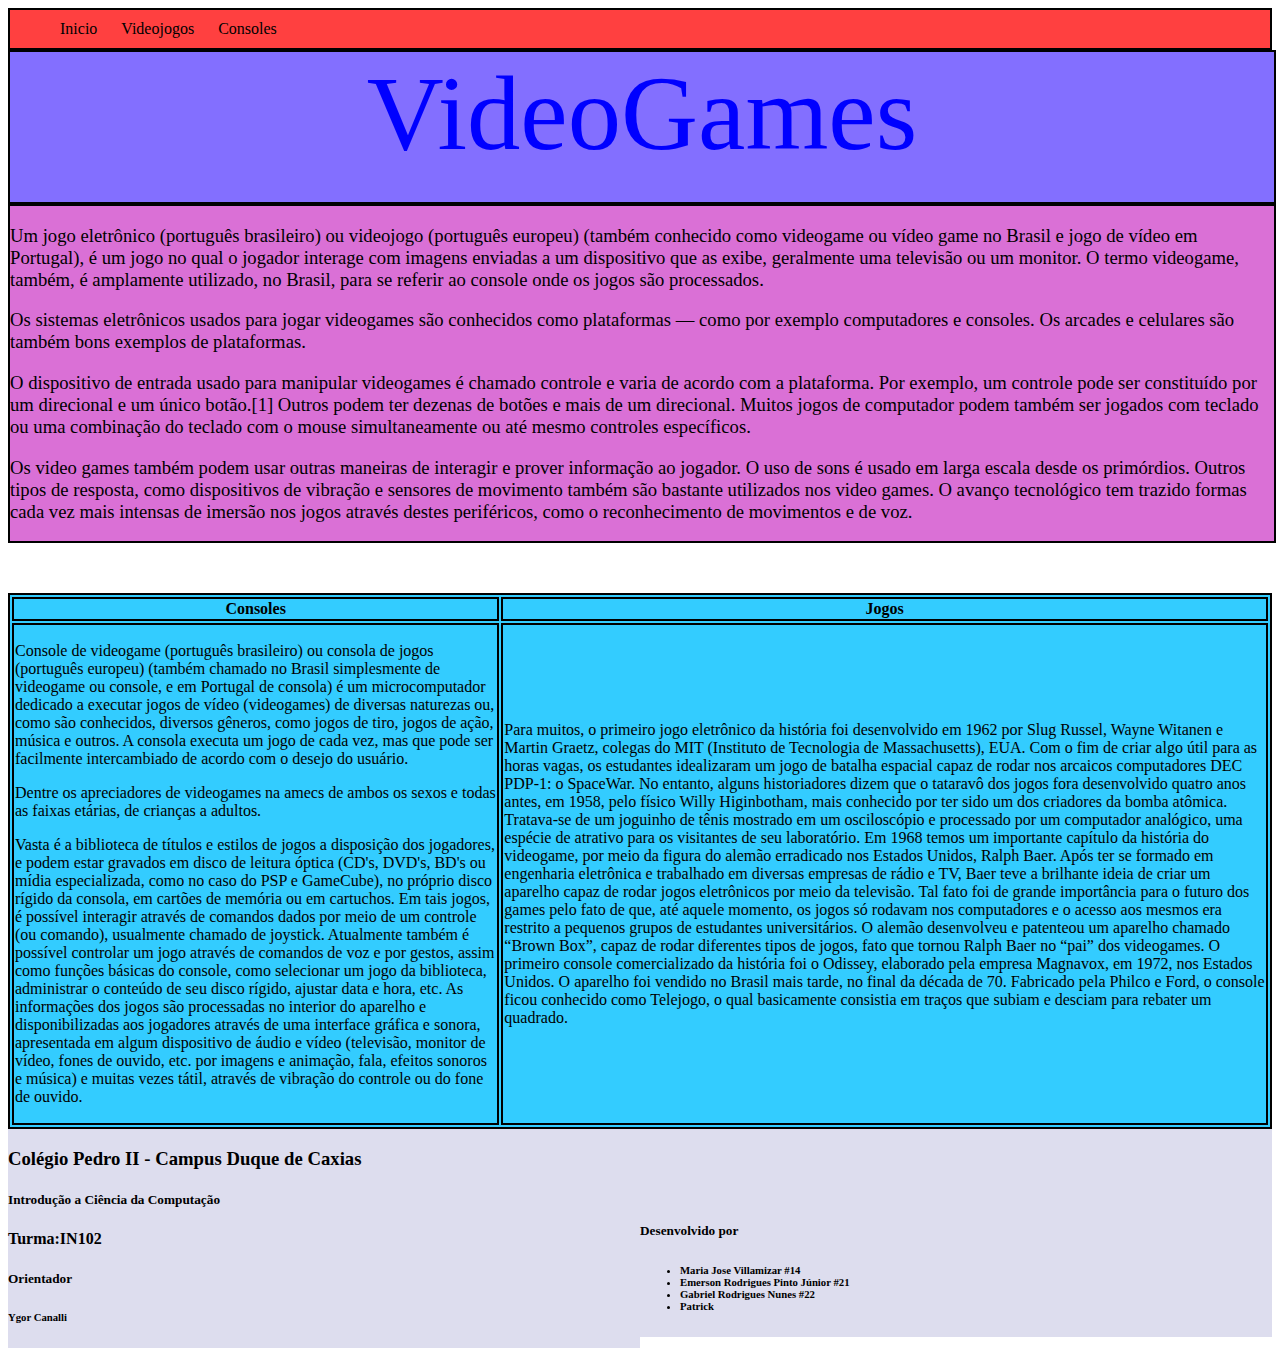
<file: index.html>
<!DOCTYPE HTML>

<link rel="stylesheet" type="text/css" href="style.css">

<html>

<head>
  <title> WattVideoGames </title>
  <meta charset="utf-8">
</head>

<body>

  <div id="menu">
    <ul>
      <li class="item_menu"> <a href="index.html"> Inicio</a> </li>
      <li class="item_menu"> <a href="videojogos.html">Videojogos</a> </li>
      <li class="item_menu"> <a href="Console.html">Consoles</a> </li>
    <ul>
  </div>

  <div id="Titulo"> VideoGames </div>

  <div id="C1">
      <p> Um jogo eletrônico (português brasileiro) ou videojogo (português europeu)
        (também conhecido como videogame ou vídeo game no Brasil e jogo de vídeo em Portugal),
        é um jogo no qual o jogador interage com imagens enviadas a um dispositivo que as exibe,
        geralmente uma televisão ou um monitor. O termo videogame, também, é amplamente utilizado, no Brasil,
        para se referir ao console onde os jogos são processados. </p>
        <p> Os sistemas eletrônicos usados para jogar videogames são conhecidos como plataformas —
        como por exemplo computadores e consoles. Os arcades e celulares são também bons exemplos de plataformas. </p>
        <p> O dispositivo de entrada usado para manipular videogames é chamado controle e varia de acordo com a plataforma.
        Por exemplo, um controle pode ser constituído por um direcional e um único botão.[1]
        Outros podem ter dezenas de botões e mais de um direcional. Muitos jogos de computador
        podem também ser jogados com teclado ou uma combinação do teclado com o mouse simultaneamente
        ou até mesmo controles específicos. </p>
        <p> Os video games também podem usar outras maneiras de interagir e prover informação ao jogador.
        O uso de sons é usado em larga escala desde os primórdios. Outros tipos de resposta,
        como dispositivos de vibração e sensores de movimento também são bastante utilizados nos video games.
        O avanço tecnológico tem trazido formas cada vez mais intensas de imersão nos jogos através destes periféricos,
        como o reconhecimento de movimentos e de voz. </p>
    </div>

  <table class="table" id="table">
    <tr class="table" > <th class="table" > Consoles </th> <th class="table"> Jogos </th></tr>
    <tr class="table">
    <td class="table">
      <p>Console de videogame (português brasileiro) ou consola de jogos (português europeu)
        (também chamado no Brasil simplesmente de videogame ou console, e em Portugal de consola)
        é um microcomputador dedicado a executar jogos de vídeo (videogames) de diversas naturezas ou,
        como são conhecidos, diversos gêneros, como jogos de tiro, jogos de ação, música e outros.
        A consola executa um jogo de cada vez, mas que pode ser facilmente intercambiado de acordo com o desejo do usuário.</p>
        <p>Dentre os apreciadores de videogames na amecs de ambos os sexos e todas as faixas etárias, de crianças a adultos.</p>
        <p>Vasta é a biblioteca de títulos e estilos de jogos a disposição dos jogadores,
        e podem estar gravados em disco de leitura óptica (CD's, DVD's, BD's ou mídia especializada,
        como no caso do PSP e GameCube), no próprio disco rígido da consola, em cartões de memória ou em cartuchos.
        Em tais jogos, é possível interagir através de comandos dados por meio de um controle (ou comando),
        usualmente chamado de joystick. Atualmente também é possível controlar um jogo através de comandos de voz e por gestos,
        assim como funções básicas do console, como selecionar um jogo da biblioteca, administrar o conteúdo de seu disco rígido,
        ajustar data e hora, etc. As informações dos jogos são processadas no interior do aparelho e disponibilizadas aos jogadores
        através de uma interface gráfica e sonora, apresentada em algum dispositivo de áudio e vídeo (televisão, monitor de vídeo,
        fones de ouvido, etc. por imagens e animação, fala, efeitos sonoros e música) e muitas vezes tátil,
        através de vibração do controle ou do fone de ouvido.</p>
    </td>
    <td class="table">
      <p>Para muitos, o primeiro jogo eletrônico da história foi desenvolvido em 1962 por Slug Russel, Wayne Witanen e Martin Graetz,
      colegas do MIT (Instituto de Tecnologia de Massachusetts), EUA. Com o fim de criar algo útil para as horas vagas,
      os estudantes idealizaram um jogo de batalha espacial capaz de rodar nos arcaicos computadores DEC PDP-1: o SpaceWar.
      No entanto, alguns historiadores dizem que o tataravô dos jogos fora desenvolvido quatro anos antes, em 1958,
      pelo físico Willy Higinbotham, mais conhecido por ter sido um dos criadores da bomba atômica.
      Tratava-se de um joguinho de tênis mostrado em um osciloscópio e processado por um computador analógico,
      uma espécie de atrativo para os visitantes de seu laboratório.
      Em 1968 temos um importante capítulo da história do videogame, por meio da figura do alemão erradicado nos Estados Unidos,
      Ralph Baer. Após ter se formado em engenharia eletrônica e trabalhado em diversas empresas de rádio e TV,
      Baer teve a brilhante ideia de criar um aparelho capaz de rodar jogos eletrônicos por meio da televisão.
      Tal fato foi de grande importância para o futuro dos games pelo fato de que, até aquele momento,
      os jogos só rodavam nos computadores e o acesso aos mesmos era restrito a pequenos grupos de estudantes universitários.
      O alemão desenvolveu e patenteou um aparelho chamado “Brown Box”, capaz de rodar diferentes tipos de jogos,
      fato que tornou Ralph Baer no “pai” dos videogames.
      O primeiro console comercializado da história foi o Odissey, elaborado pela empresa Magnavox, em 1972, nos Estados Unidos.
      O aparelho foi vendido no Brasil mais tarde, no final da década de 70. Fabricado pela Philco e Ford,
      o console ficou conhecido como Telejogo, o qual basicamente consistia em traços que subiam e desciam para rebater um quadrado.
      </p>
    </td>
    </tr>
  </table>

  <div id="rodape pr">

  <div id="rodape1">
    <h3> Colégio Pedro II - Campus Duque de Caxias</h3>
    <h5> Introdução a Ciência da Computação </h5>
    <h4>  Turma:IN102</h4>
    <h5> Orientador </h5>
    <h6>  Ygor Canalli </h6>
  </div>

  <div id="rodape2"> <br></br><br></br>
    <h5> Desenvolvido por </h5>
    <h6> <ul>
    <li>Maria Jose Villamizar #14</li>
    <li>Emerson Rodrigues Pinto Júnior #21</li>
    <li>Gabriel Rodrigues Nunes #22</li>
    <li>Patrick</li></ul>
    </h6>
  </div>
  </div>
  </html>
</file>
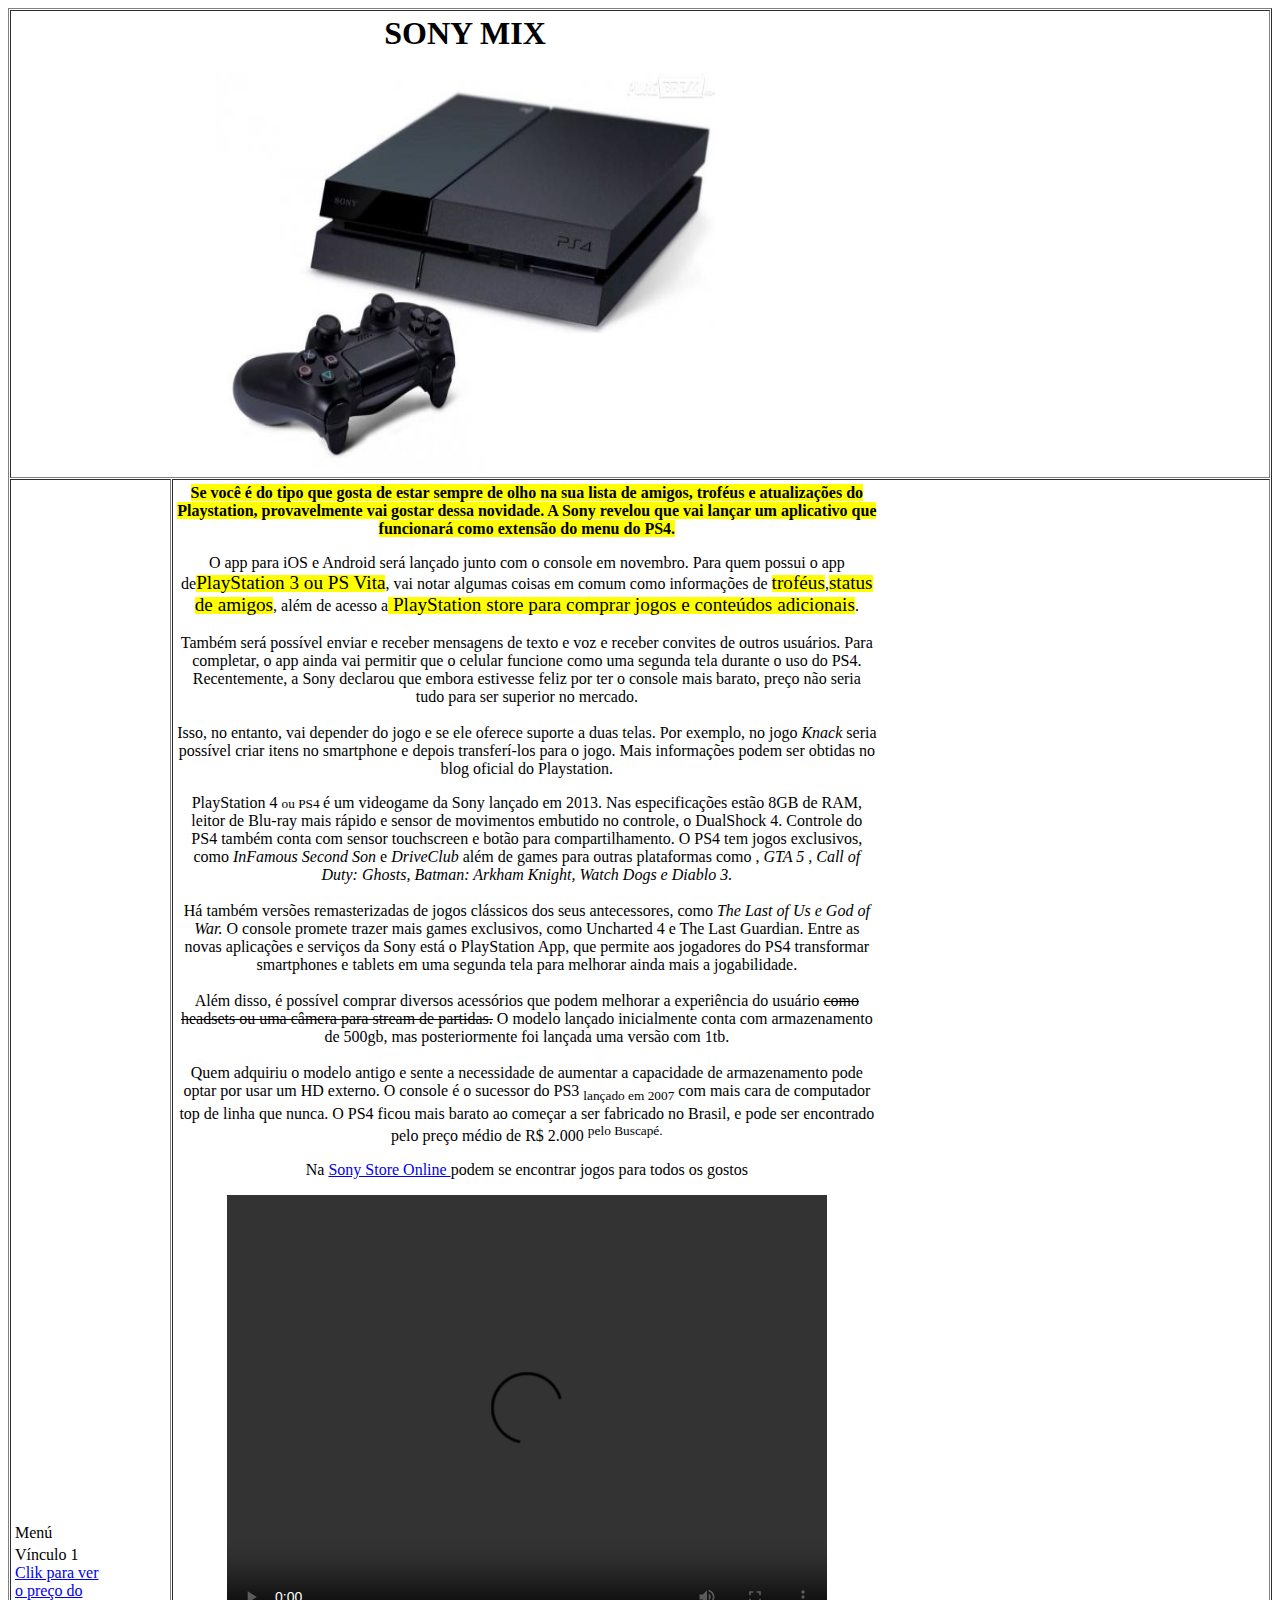
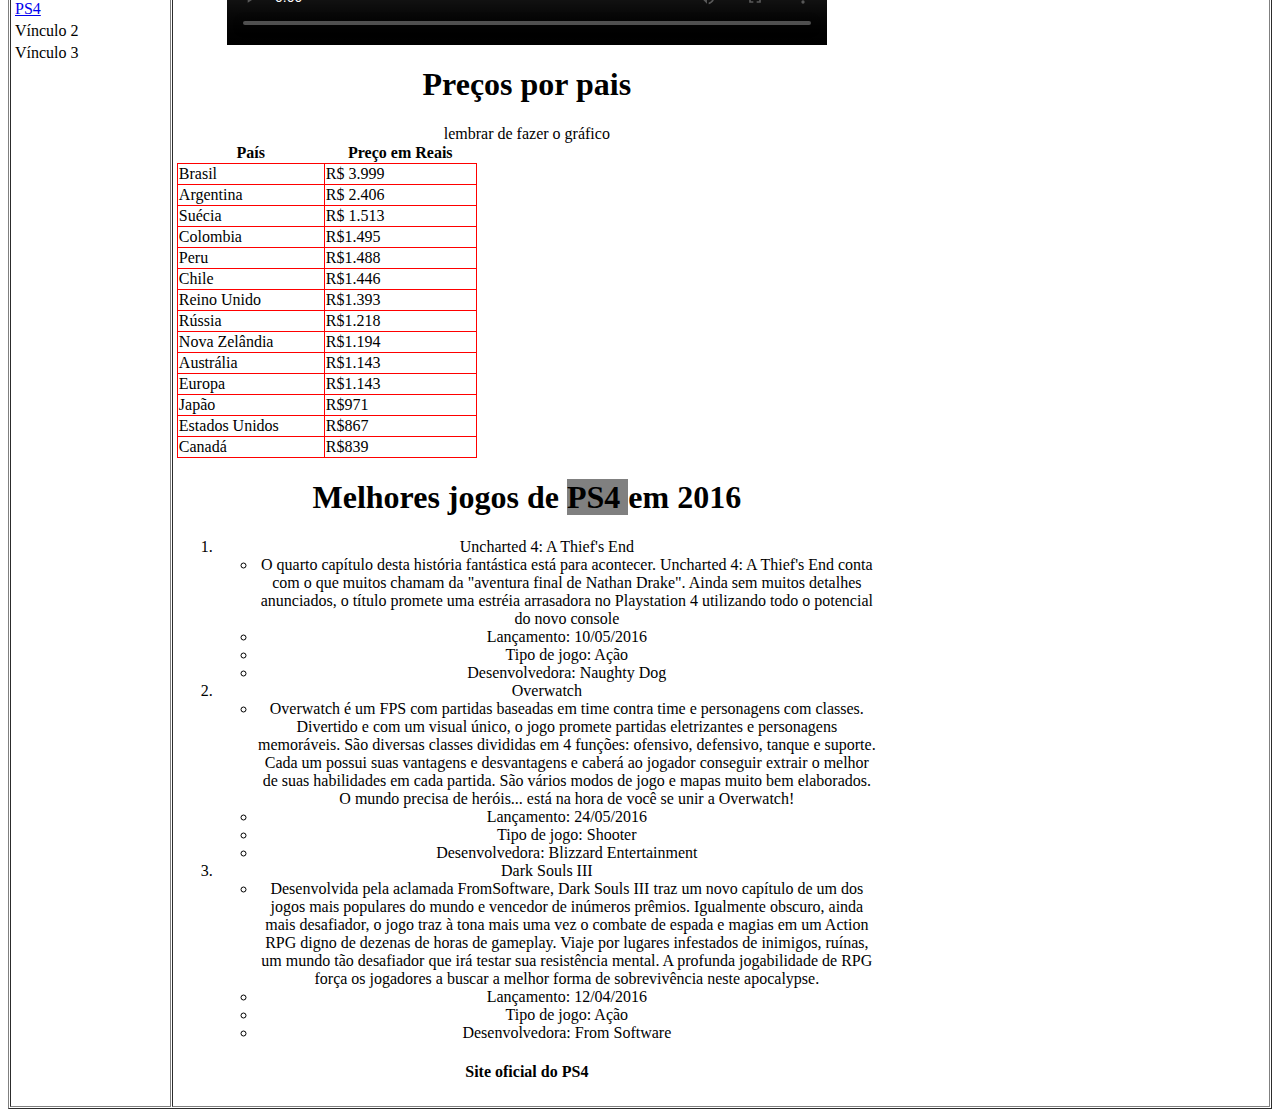
<file: trabalho html/index.html>
<DOCTYPE HTML>

  <link rel="stylesheet" type="text/css"
  href="style.css">

  <html>

   <head>
     <title> Sony Mix </title>
     <meta charset="utf-8">
   </head>


   <table width="100%" height="250px" cellspacing="1px" border="1px">
   <tr height="50px">
      <td colspan="2px">
         <table id="logo" border="0">
            <tr>
               <td> <h1>SONY MIX</h1> <img src="fff.jpg"width="500px" height="400px" id=imagem1 > </td>
            </tr>
         </table>
      </td>
   </tr>
   <tr height="200px">
      <td>
         <table title="Menu" border="0" width="100px">
            <tr><td>Menú</td></tr>
            <tr><td>Vínculo 1 <A HREF="P.PAISES.html"> Clik para ver o preço do PS4 </A></td></tr>
            <tr><td>Vínculo 2</td></tr>
            <tr><td>Vínculo 3</td></tr>
         </table>
      </td>
      <td>
         <table id="dois" border="0" width="400px">
            <tr>
               <td><div id="conteudo">
                 <p><b><mark>Se você é do tipo que gosta de estar sempre de olho na sua lista de amigos, troféus e atualizações do Playstation,
                   provavelmente vai gostar dessa novidade. A Sony revelou que vai lançar um aplicativo que funcionará como extensão do menu do PS4.</mark></b></p>

               <p>O app para iOS e Android será lançado junto com o console em novembro. Para quem possui o app de<mark><big>PlayStation 3 ou PS Vita</big></mark>,
                 vai notar algumas coisas em comum como informações de <mark><big>troféus</big></mark>,<mark><big>status de amigos</big></mark>,
                 além de acesso a<mark><big> PlayStation store para comprar jogos e conteúdos adicionais</big></mark>.
                 <br></br>
                 Também será possível enviar e receber mensagens de texto e voz e receber convites de outros usuários. Para completar,
                 o app ainda vai permitir que o celular funcione como uma segunda tela durante o uso do PS4. Recentemente,
                 a Sony declarou que embora estivesse feliz por ter o console mais barato, preço não seria tudo para ser superior no mercado.
               <br></br>
                 Isso, no entanto, vai depender do jogo e se ele oferece suporte a duas telas. Por exemplo,
                 no jogo <i>Knack</i> seria possível criar itens no smartphone e depois transferí-los para o jogo. Mais informações podem ser obtidas no blog oficial do Playstation.</p>

               <p> PlayStation 4 <small> ou PS4 </small> é um videogame da Sony lançado em 2013. Nas especificações estão 8GB de RAM,
                   leitor de Blu-ray mais rápido e sensor de movimentos embutido no controle, o DualShock 4.
                   Controle do PS4 também conta com sensor touchscreen e botão para compartilhamento. O PS4 tem jogos exclusivos,
                   como <i> InFamous Second Son </i> e <i>DriveClub</i> além de games para outras plataformas como ,<i> GTA 5 , Call of Duty: Ghosts, Batman: Arkham Knight,
                   Watch Dogs e Diablo 3.</i>
               <br></br>
                   Há também versões remasterizadas de jogos clássicos dos seus antecessores, como <i>The Last of Us e God of War.</i>
                   O console promete trazer mais games exclusivos, como Uncharted 4 e The Last Guardian. Entre as novas aplicações e serviços da Sony está o PlayStation App,
                   que permite aos jogadores do PS4 transformar smartphones e tablets em uma segunda tela para melhorar ainda mais a jogabilidade.
               <br></br>
                   Além disso, é possível comprar diversos acessórios que podem melhorar a experiência do usuário <del> como headsets ou uma câmera para stream de partidas.</del>
                   O modelo lançado inicialmente conta com armazenamento de 500gb, mas posteriormente foi lançada uma versão com 1tb.
               <br></br>
                   Quem adquiriu o modelo antigo e sente a necessidade de aumentar a capacidade de armazenamento pode optar por usar um HD externo.
                   O console é o sucessor do PS3 <sub>lançado em 2007</sub> com mais cara de computador top de linha que nunca.
                   O PS4 ficou mais barato ao começar a ser fabricado no Brasil, e pode ser encontrado pelo preço médio de R$ 2.000 <sup> pelo Buscapé.</sup> </p>

                  <p> Na <a href="http://store.sony.com.br/playstation/jogos" target="_blank"> Sony Store Online </a> podem se encontrar jogos para todos os gostos </p>


                 <div class="center">
                   <video src="https://us10.proxysite.com/process.php?d=%2BsLd0wFmKDu%2BScjuHPXELwY1JjZWmcYIxCRXYexXxv5orR5Z8tJ5AXVT2gOp9YwVHM8GHhtzCYO7Vpkiv5n%2Fm21%2F%2BxU%2FeG3dXkYy2D%2BK4IqlTSas8RADYiyp%2FxzVK5cEG0SnZEAazDDpYCkuEYtFvsk37kJieHQ%2BQ94JGY%2Bj5JcS1HNDjpSPorKGa0x4KzvouHWcyKbEgg%2FmjuPktuacvjJmp6NyNWqXZ%2B6L4LRtWdkX3hRZMtyCMvZjlH7eVsbYPbIOThot6Ribw9GOAoj1GtGDuCq%2FkjCQsKAHkBRxB6BY8sJNRque5cG%2BWAiFWXKEH7IsrsJtlQdCuJoDKzD7fA8yEjCTTIovH6ViCZE2GUt1hSmzyc1df8GETKfr92XQXUZXm%2FUhRV42WLV24E1RmGlqYOM1ed4SQxv9a%2F1hSTsB6QnOfdO2mjoz0%2Fm%2Fd6gJKFT0ecjywDw4bMAPFOAGcwjShbJMyRzNsXEhp5wbmYcW4iBk8WRL%2BUa7mPYXM83PrMHg64rNvLDRemJ7X7ye3HL4v4kA48MSdO0AZqmobPRT0emC4OM69PzYQDDYeH0slLo3rc50JJtvsjR%2FOjvLl2ZpF5RqgVZ%2BvJKZiiJZ2%2BA3JLy6LZtZMNriio0p5N8W%2Fc9Qgg28TzDHDuP1lJk0X0ldEVMHGwu4ezDqk4eQLzlh6tzSnu3B59j%2FMNvQJGQr%2BBL1MCPbP87Ty0suWsPgNfajQD%2BFS73Fe1AkP5ylFPdPZSc9iM%2Forqi9uKa4CxIUR49ZXxee9JDb2Uf4u46%2B%2F6TTPZrs%2FaI%3D&b=1"
                   controls="button" id="video1" width="600px" height="450px" >
                   </div>

               </div>

               <h1> Preços por pais </h1>

               <table width="300px" class="bordasimples">

               <tr>
                   <th>País </th>
                  lembrar de fazer o gráfico
                   <th>Preço em Reais </th>
                 </tr>

                 <tr>
                   <td>Brasil </td>
                     <td> R$ 3.999 </td>
                 </tr>

                 <tr>
                     <td>Argentina </td>
                     <td> R$ 2.406 </td>
                   </tr>

                   <tr>
                     <td> Suécia </td>
                     <td> R$ 1.513 </td>
                   </tr>

                     <tr>
                   <td>Colombia</td>
                   <td> R$1.495 </td>
                 </tr>

                     <tr>
                   <td>Peru </td>
                   <td>R$1.488 </td>
                 </tr>

                     <tr>
                   <td>Chile </td>
                   <td>R$1.446 </td>
                 </tr>

                     <tr>
                   <td>Reino Unido </td>
                   <td>R$1.393 </td>
                     </tr>

                   <tr>
                     <td>Rússia </td>
                       <td>R$1.218 </td>
                   </tr>

                   <tr>
                     <td>Nova Zelândia </td>
                     <td>R$1.194 </td>
                   </tr>

                   <tr>
                     <td>Austrália </td>
                     <td>R$1.143 </td>
                   </tr>

                     <tr>
                     <td>Europa </td>
                     <td>R$1.143 </td>
                   </tr>

                     <tr>
                   <td>Japão </td>
                     <td>R$971 </td>
                   </tr>

                   <tr>
                       <td> Estados Unidos </td>
                         <td>R$867 </td>
                       </tr>

                   <tr>
                       <td> Canadá </td>
                        <td>R$839  </td>
                 </tr>
               </table>

                 <h1> Melhores jogos de <b> PS4 </b> em 2016  </h1>
                 <ol>
                    <li>Uncharted 4: A Thief's End</li>
                        <ul>
                          <li>O quarto capítulo desta história fantástica está para acontecer. Uncharted 4:
                            A Thief's End conta com o que muitos chamam da "aventura final de Nathan Drake". Ainda sem muitos detalhes anunciados,
                            o título promete uma estréia arrasadora no Playstation 4 utilizando todo o potencial do novo console</li>
                          <li>Lançamento: 10/05/2016 </li>
                            <li> Tipo de jogo: Ação </li>
                            <li> Desenvolvedora: Naughty Dog </li>
                        </ul>

                     <li>Overwatch</li>
                          <ul>
                            <li>Overwatch é um FPS com partidas baseadas em time contra time e personagens com classes. Divertido e com um visual único,
                              o jogo promete partidas eletrizantes e personagens memoráveis. São diversas classes divididas em 4 funções: ofensivo, defensivo,
                              tanque e suporte. Cada um possui suas vantagens e desvantagens e caberá ao jogador conseguir extrair o melhor de suas habilidades em
                              cada partida. São vários modos de jogo e mapas muito bem elaborados.
                              O mundo precisa de heróis... está na hora de você se unir a Overwatch!</li>
                              <li>Lançamento: 24/05/2016 </li>
                              <li> Tipo de jogo: Shooter </li>
                              <li> Desenvolvedora: Blizzard Entertainment </li>
                          </ul>

                        <li>Dark Souls III</li>
                               <ul>
                                 <li>Desenvolvida pela aclamada FromSoftware, Dark Souls III traz um novo capítulo de um dos jogos mais populares do mundo e
                                   vencedor de inúmeros prêmios. Igualmente obscuro, ainda mais desafiador, o jogo traz à tona mais uma vez o combate de espada e
                                    magias em um Action RPG digno de dezenas de horas de gameplay. Viaje por lugares infestados de inimigos, ruínas,
                                    um mundo tão desafiador que irá testar sua resistência mental.
                                   A profunda jogabilidade de RPG força os jogadores a buscar a melhor forma de sobrevivência neste apocalypse.</li>
                                   <li>Lançamento: 12/04/2016 </li>
                                   <li> Tipo de jogo: Ação </li>
                                   <li> Desenvolvedora: From Software </li>
                               </ul>

                        </ol>
                    </ul>


               </div>

               <h4> Site oficial do PS4 </h4>

               <object data="http://br.playstation.com/ps4/"> </object>
</td>
            </tr>
         </table>
     </td>
  </tr>
</table>

  <!--<body>
    <div id= "t">
      <h1>SONY MIX</h1>
       <img src="fff.jpg"width="500px" height="400px" id=imagem1 >

<div id="conteudo">
  <p><b><mark>Se você é do tipo que gosta de estar sempre de olho na sua lista de amigos, troféus e atualizações do Playstation,
    provavelmente vai gostar dessa novidade. A Sony revelou que vai lançar um aplicativo que funcionará como extensão do menu do PS4.</mark></b></p>

<p>O app para iOS e Android será lançado junto com o console em novembro. Para quem possui o app de<mark><big>PlayStation 3 ou PS Vita</big></mark>,
  vai notar algumas coisas em comum como informações de <mark><big>troféus</big></mark>,<mark><big>status de amigos</big></mark>,
  além de acesso a<mark><big> PlayStation store para comprar jogos e conteúdos adicionais</big></mark>.
  <br></br>
  Também será possível enviar e receber mensagens de texto e voz e receber convites de outros usuários. Para completar,
  o app ainda vai permitir que o celular funcione como uma segunda tela durante o uso do PS4. Recentemente,
  a Sony declarou que embora estivesse feliz por ter o console mais barato, preço não seria tudo para ser superior no mercado.
<br></br>
  Isso, no entanto, vai depender do jogo e se ele oferece suporte a duas telas. Por exemplo,
  no jogo <i>Knack</i> seria possível criar itens no smartphone e depois transferí-los para o jogo. Mais informações podem ser obtidas no blog oficial do Playstation.</p>

<p> PlayStation 4 <small> ou PS4 </small> é um videogame da Sony lançado em 2013. Nas especificações estão 8GB de RAM,
    leitor de Blu-ray mais rápido e sensor de movimentos embutido no controle, o DualShock 4.
    Controle do PS4 também conta com sensor touchscreen e botão para compartilhamento. O PS4 tem jogos exclusivos,
    como <i> InFamous Second Son </i> e <i>DriveClub</i> além de games para outras plataformas como ,<i> GTA 5 , Call of Duty: Ghosts, Batman: Arkham Knight,
    Watch Dogs e Diablo 3.</i>
<br></br>
    Há também versões remasterizadas de jogos clássicos dos seus antecessores, como <i>The Last of Us e God of War.</i>
    O console promete trazer mais games exclusivos, como Uncharted 4 e The Last Guardian. Entre as novas aplicações e serviços da Sony está o PlayStation App,
    que permite aos jogadores do PS4 transformar smartphones e tablets em uma segunda tela para melhorar ainda mais a jogabilidade.
<br></br>
    Além disso, é possível comprar diversos acessórios que podem melhorar a experiência do usuário <del> como headsets ou uma câmera para stream de partidas.</del>
    O modelo lançado inicialmente conta com armazenamento de 500gb, mas posteriormente foi lançada uma versão com 1tb.
<br></br>
    Quem adquiriu o modelo antigo e sente a necessidade de aumentar a capacidade de armazenamento pode optar por usar um HD externo.
    O console é o sucessor do PS3 <sub>lançado em 2007</sub> com mais cara de computador top de linha que nunca.
    O PS4 ficou mais barato ao começar a ser fabricado no Brasil, e pode ser encontrado pelo preço médio de R$ 2.000 <sup> pelo Buscapé.</sup> </p>

   <p> Na <a href="http://store.sony.com.br/playstation/jogos" target="_blank"> Sony Store Online </a> podem se encontrar jogos para todos os gostos </p>


  <div class="center">
    <video src="https://us10.proxysite.com/process.php?d=%2BsLd0wFmKDu%2BScjuHPXELwY1JjZWmcYIxCRXYexXxv5orR5Z8tJ5AXVT2gOp9YwVHM8GHhtzCYO7Vpkiv5n%2Fm21%2F%2BxU%2FeG3dXkYy2D%2BK4IqlTSas8RADYiyp%2FxzVK5cEG0SnZEAazDDpYCkuEYtFvsk37kJieHQ%2BQ94JGY%2Bj5JcS1HNDjpSPorKGa0x4KzvouHWcyKbEgg%2FmjuPktuacvjJmp6NyNWqXZ%2B6L4LRtWdkX3hRZMtyCMvZjlH7eVsbYPbIOThot6Ribw9GOAoj1GtGDuCq%2FkjCQsKAHkBRxB6BY8sJNRque5cG%2BWAiFWXKEH7IsrsJtlQdCuJoDKzD7fA8yEjCTTIovH6ViCZE2GUt1hSmzyc1df8GETKfr92XQXUZXm%2FUhRV42WLV24E1RmGlqYOM1ed4SQxv9a%2F1hSTsB6QnOfdO2mjoz0%2Fm%2Fd6gJKFT0ecjywDw4bMAPFOAGcwjShbJMyRzNsXEhp5wbmYcW4iBk8WRL%2BUa7mPYXM83PrMHg64rNvLDRemJ7X7ye3HL4v4kA48MSdO0AZqmobPRT0emC4OM69PzYQDDYeH0slLo3rc50JJtvsjR%2FOjvLl2ZpF5RqgVZ%2BvJKZiiJZ2%2BA3JLy6LZtZMNriio0p5N8W%2Fc9Qgg28TzDHDuP1lJk0X0ldEVMHGwu4ezDqk4eQLzlh6tzSnu3B59j%2FMNvQJGQr%2BBL1MCPbP87Ty0suWsPgNfajQD%2BFS73Fe1AkP5ylFPdPZSc9iM%2Forqi9uKa4CxIUR49ZXxee9JDb2Uf4u46%2B%2F6TTPZrs%2FaI%3D&b=1"
    controls="button" id="video1" width="600px" height="450px" >
    </div>

</div>

<h1> Preços por pais </h1>

<table width="300px" class="bordasimples">

<tr>
    <th>País </th>
   lembrar de fazer o gráfico
    <th>Preço em Reais </th>
  </tr>

  <tr>
    <td>Brasil </td>
      <td> R$ 3.999 </td>
  </tr>

  <tr>
      <td>Argentina </td>
      <td> R$ 2.406 </td>
    </tr>

    <tr>
      <td> Suécia </td>
      <td> R$ 1.513 </td>
    </tr>

      <tr>
    <td>Colombia</td>
    <td> R$1.495 </td>
  </tr>

      <tr>
    <td>Peru </td>
    <td>R$1.488 </td>
  </tr>

      <tr>
    <td>Chile </td>
    <td>R$1.446 </td>
  </tr>

      <tr>
    <td>Reino Unido </td>
    <td>R$1.393 </td>
      </tr>

    <tr>
      <td>Rússia </td>
        <td>R$1.218 </td>
    </tr>

    <tr>
      <td>Nova Zelândia </td>
      <td>R$1.194 </td>
    </tr>

    <tr>
      <td>Austrália </td>
      <td>R$1.143 </td>
    </tr>

      <tr>
      <td>Europa </td>
      <td>R$1.143 </td>
    </tr>

      <tr>
    <td>Japão </td>
      <td>R$971 </td>
    </tr>

    <tr>
        <td> Estados Unidos </td>
          <td>R$867 </td>
        </tr>

    <tr>
        <td> Canadá </td>
         <td>R$839  </td>
  </tr>
</table>

  <h1> Melhores jogos de <b> PS4 </b> em 2016  </h1>
  <ol>
     <li>Uncharted 4: A Thief's End</li>
         <ul>
           <li>O quarto capítulo desta história fantástica está para acontecer. Uncharted 4:
             A Thief's End conta com o que muitos chamam da "aventura final de Nathan Drake". Ainda sem muitos detalhes anunciados,
             o título promete uma estréia arrasadora no Playstation 4 utilizando todo o potencial do novo console</li>
           <li>Lançamento: 10/05/2016 </li>
             <li> Tipo de jogo: Ação </li>
             <li> Desenvolvedora: Naughty Dog </li>
         </ul>

      <li>Overwatch</li>
           <ul>
             <li>Overwatch é um FPS com partidas baseadas em time contra time e personagens com classes. Divertido e com um visual único,
               o jogo promete partidas eletrizantes e personagens memoráveis. São diversas classes divididas em 4 funções: ofensivo, defensivo,
               tanque e suporte. Cada um possui suas vantagens e desvantagens e caberá ao jogador conseguir extrair o melhor de suas habilidades em
               cada partida. São vários modos de jogo e mapas muito bem elaborados.
               O mundo precisa de heróis... está na hora de você se unir a Overwatch!</li>
               <li>Lançamento: 24/05/2016 </li>
               <li> Tipo de jogo: Shooter </li>
               <li> Desenvolvedora: Blizzard Entertainment </li>
           </ul>

         <li>Dark Souls III</li>
                <ul>
                  <li>Desenvolvida pela aclamada FromSoftware, Dark Souls III traz um novo capítulo de um dos jogos mais populares do mundo e
                    vencedor de inúmeros prêmios. Igualmente obscuro, ainda mais desafiador, o jogo traz à tona mais uma vez o combate de espada e
                     magias em um Action RPG digno de dezenas de horas de gameplay. Viaje por lugares infestados de inimigos, ruínas,
                     um mundo tão desafiador que irá testar sua resistência mental.
                    A profunda jogabilidade de RPG força os jogadores a buscar a melhor forma de sobrevivência neste apocalypse.</li>
                    <li>Lançamento: 12/04/2016 </li>
                    <li> Tipo de jogo: Ação </li>
                    <li> Desenvolvedora: From Software </li>
                </ul>

         </ol>
     </ul>


</div>

<h4> Site oficial do PS4 </h4>

<object data="http://br.playstation.com/ps4/"> </object>

  <div id="myProgress">
  <div id="myBar"></div>
</div>-->
</file>
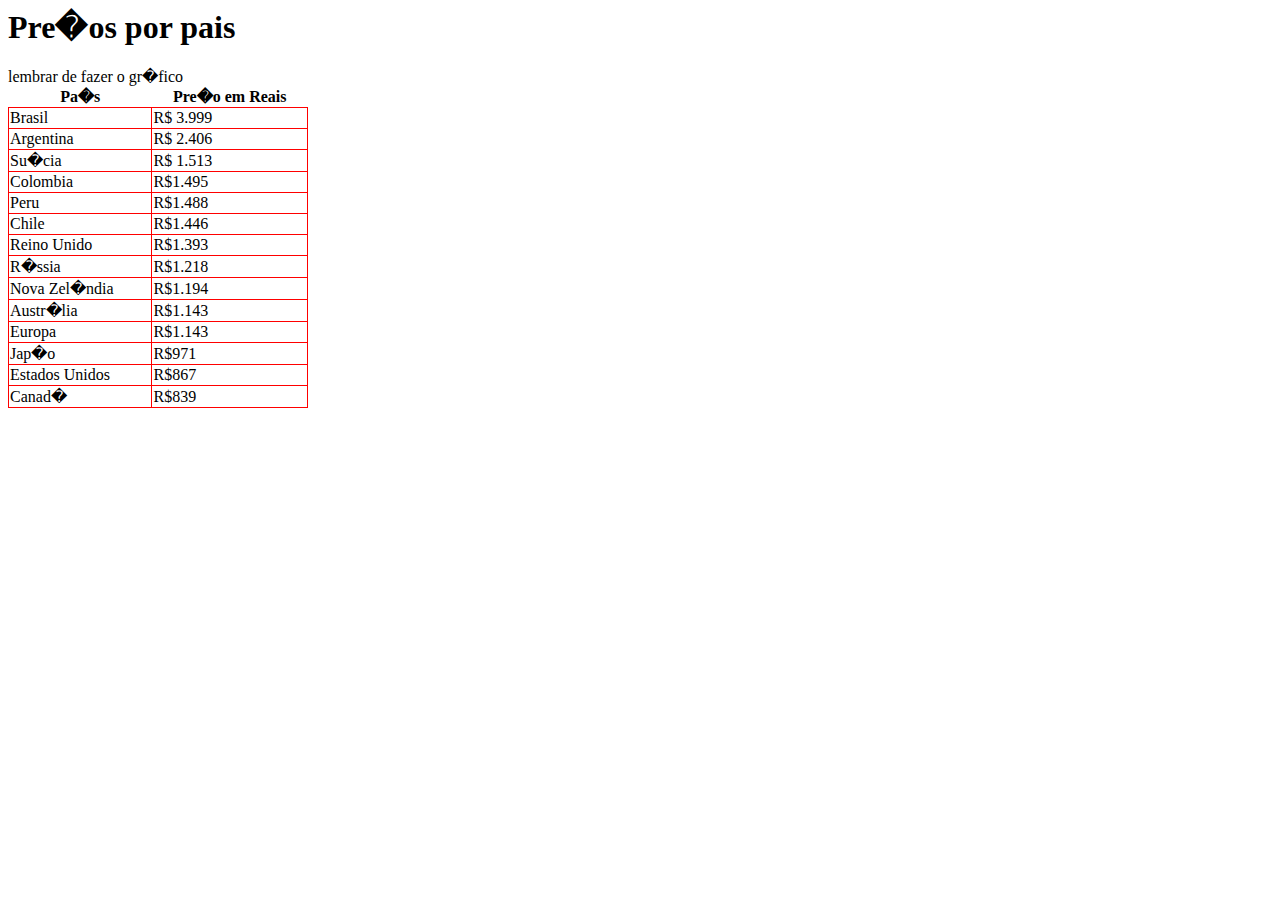
<file: P. PAISES.html>
<DOCTYPE HTML>

<style>

table.bordasimples { border-collapse: collapse;}
table.bordasimples tr td { border:1px solid #FF0000;}

</style>

  <html>
<h1> Pre�os por pais </h1>

<table width="300px" class="bordasimples">

<tr>
    <th>Pa�s </th>
   lembrar de fazer o gr�fico
    <th>Pre�o em Reais </th>
  </tr>

  <tr>
    <td>Brasil </td>
      <td> R$ 3.999 </td>
  </tr>

  <tr>
      <td>Argentina </td>
      <td> R$ 2.406 </td>
    </tr>

    <tr>
      <td> Su�cia </td>
      <td> R$ 1.513 </td>
    </tr>

      <tr>
    <td>Colombia</td>
    <td> R$1.495 </td>
  </tr>

      <tr>
    <td>Peru </td>
    <td>R$1.488 </td>
  </tr>

      <tr>
    <td>Chile </td>
    <td>R$1.446 </td>
  </tr>

      <tr>
    <td>Reino Unido </td>
    <td>R$1.393 </td>
      </tr>

    <tr>
      <td>R�ssia </td>
        <td>R$1.218 </td>
    </tr>

    <tr>
      <td>Nova Zel�ndia </td>
      <td>R$1.194 </td>
    </tr>

    <tr>
      <td>Austr�lia </td>
      <td>R$1.143 </td>
    </tr>

      <tr>
      <td>Europa </td>
      <td>R$1.143 </td>
    </tr>

      <tr>
    <td>Jap�o </td>
      <td>R$971 </td>
    </tr>

    <tr>
        <td> Estados Unidos </td>
          <td>R$867 </td>
        </tr>

    <tr>
        <td> Canad� </td>
         <td>R$839  </td>
  </tr>
</table>

</html>
</file>
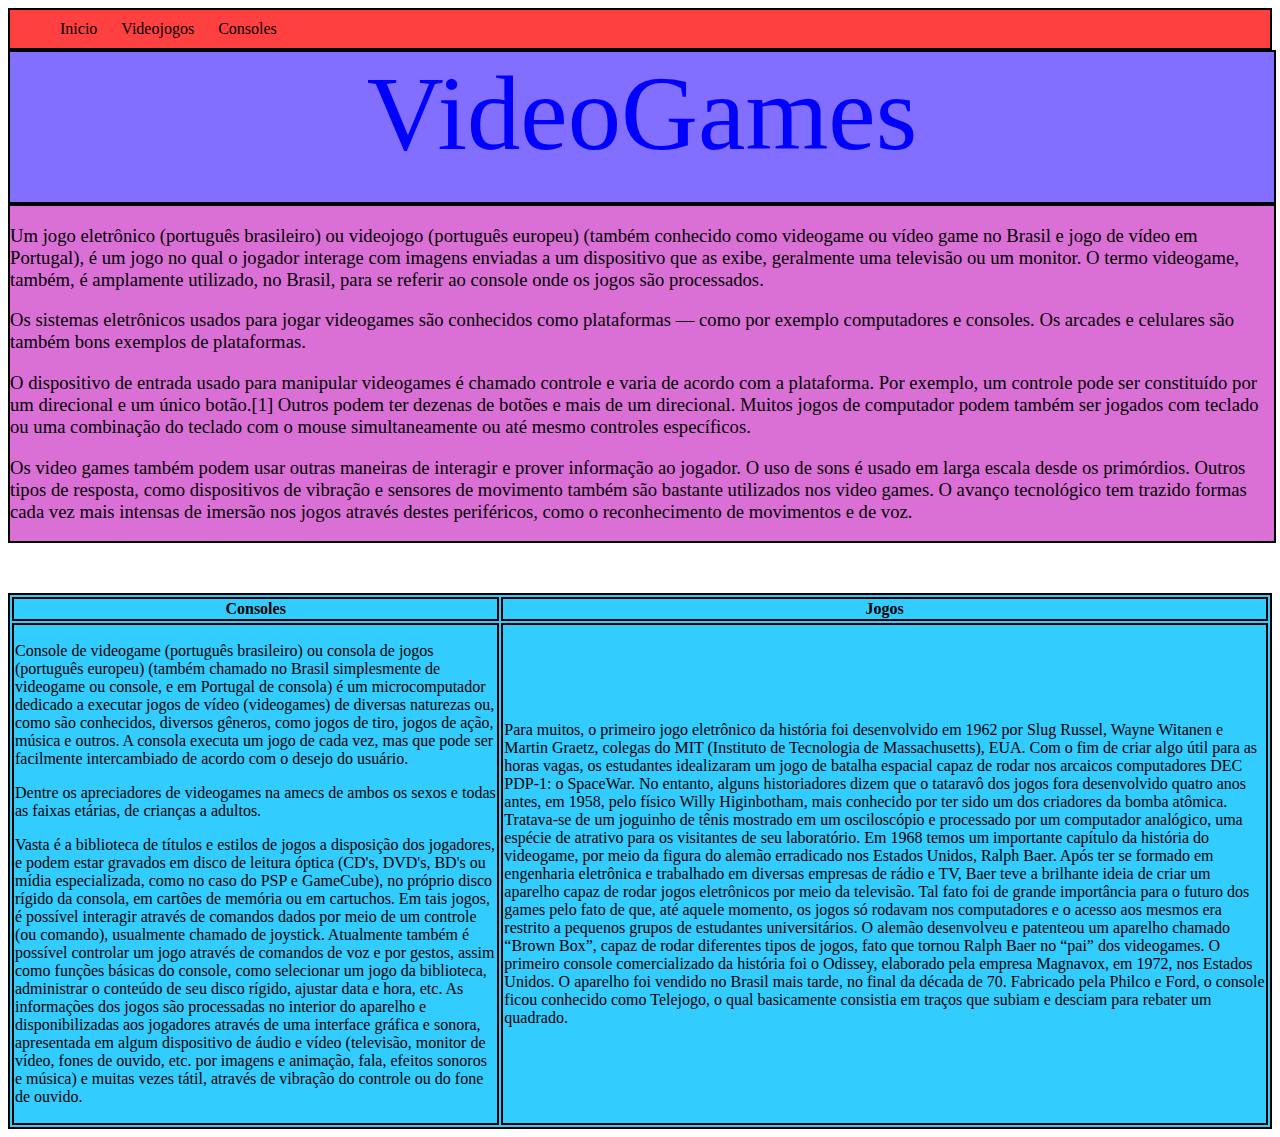
<file: Videogames.html>
<!DOCTYPE HTML>

<link rel="stylesheet" type="text/css" href="style.css">


<html>

<head>
  <title> WattVideoGames </title>
  <meta charset="utf-8">
</head>

<body>

<div id="menu">
  <ul>
    <li class="item_menu"> <a href="">Inicio</a> </li>
    <li class="item_menu"> <a href="">Videojogos</a> </li>
    <li class="item_menu"> <a href="">Consoles</a> </li>
  <ul>
</div>

<div id="Titulo">
  VideoGames
</div>

<div id="C1">
  <p> Um jogo eletrônico (português brasileiro) ou videojogo (português europeu) (também conhecido como videogame ou vídeo game no Brasil e jogo de vídeo em Portugal), é um jogo no qual o jogador interage com imagens enviadas a um dispositivo que as exibe, geralmente uma televisão ou um monitor. O termo videogame, também, é amplamente utilizado, no Brasil, para se referir ao console onde os jogos são processados. </p>

<p> Os sistemas eletrônicos usados para jogar videogames são conhecidos como plataformas — como por exemplo computadores e consoles. Os arcades e celulares são também bons exemplos de plataformas. </p>

<p> O dispositivo de entrada usado para manipular videogames é chamado controle e varia de acordo com a plataforma. Por exemplo, um controle pode ser constituído por um direcional e um único botão.[1] Outros podem ter dezenas de botões e mais de um direcional. Muitos jogos de computador podem também ser jogados com teclado ou uma combinação do teclado com o mouse simultaneamente ou até mesmo controles específicos. </p>

<p> Os video games também podem usar outras maneiras de interagir e prover informação ao jogador. O uso de sons é usado em larga escala desde os primórdios. Outros tipos de resposta, como dispositivos de vibração e sensores de movimento também são bastante utilizados nos video games. O avanço tecnológico tem trazido formas cada vez mais intensas de imersão nos jogos através destes periféricos, como o reconhecimento de movimentos e de voz. </p>
</div>

<table class="table" id="table">
<tr class="table" > <th class="table" > Consoles </th> <th class="table"> Jogos </th></tr>
<tr class="table">
<td class="table">
<p>Console de videogame (português brasileiro) ou consola de jogos (português europeu) (também chamado no Brasil simplesmente de videogame ou console, e em Portugal de consola) é um microcomputador dedicado a executar jogos de vídeo (videogames) de diversas naturezas ou, como são conhecidos, diversos gêneros, como jogos de tiro, jogos de ação, música e outros. A consola executa um jogo de cada vez, mas que pode ser facilmente intercambiado de acordo com o desejo do usuário.</p>

<p>Dentre os apreciadores de videogames na amecs de ambos os sexos e todas as faixas etárias, de crianças a adultos.</p>

<p>Vasta é a biblioteca de títulos e estilos de jogos a disposição dos jogadores, e podem estar gravados em disco de leitura óptica (CD's, DVD's, BD's ou mídia especializada, como no caso do PSP e GameCube), no próprio disco rígido da consola, em cartões de memória ou em cartuchos. Em tais jogos, é possível interagir através de comandos dados por meio de um controle (ou comando), usualmente chamado de joystick. Atualmente também é possível controlar um jogo através de comandos de voz e por gestos, assim como funções básicas do console, como selecionar um jogo da biblioteca, administrar o conteúdo de seu disco rígido, ajustar data e hora, etc. As informações dos jogos são processadas no interior do aparelho e disponibilizadas aos jogadores através de uma interface gráfica e sonora, apresentada em algum dispositivo de áudio e vídeo (televisão, monitor de vídeo, fones de ouvido, etc. por imagens e animação, fala, efeitos sonoros e música) e muitas vezes tátil, através de vibração do controle ou do fone de ouvido.</p>

</td>
<td class="table">
  <p>Para muitos, o primeiro jogo eletrônico da história foi desenvolvido em 1962 por Slug Russel, Wayne Witanen e Martin Graetz, colegas do MIT (Instituto de Tecnologia de Massachusetts), EUA. Com o fim de criar algo útil para as horas vagas, os estudantes idealizaram um jogo de batalha espacial capaz de rodar nos arcaicos computadores DEC PDP-1: o SpaceWar.

No entanto, alguns historiadores dizem que o tataravô dos jogos fora desenvolvido quatro anos antes, em 1958, pelo físico Willy Higinbotham, mais conhecido por ter sido um dos criadores da bomba atômica. Tratava-se de um joguinho de tênis mostrado em um osciloscópio e processado por um computador analógico, uma espécie de atrativo para os visitantes de seu laboratório.

Em 1968 temos um importante capítulo da história do videogame, por meio da figura do alemão erradicado nos Estados Unidos, Ralph Baer. Após ter se formado em engenharia eletrônica e trabalhado em diversas empresas de rádio e TV, Baer teve a brilhante ideia de criar um aparelho capaz de rodar jogos eletrônicos por meio da televisão. Tal fato foi de grande importância para o futuro dos games pelo fato de que, até aquele momento, os jogos só rodavam nos computadores e o acesso aos mesmos era restrito a pequenos grupos de estudantes universitários. O alemão desenvolveu e patenteou um aparelho chamado “Brown Box”, capaz de rodar diferentes tipos de jogos, fato que tornou Ralph Baer no “pai” dos videogames.

O primeiro console comercializado da história foi o Odissey, elaborado pela empresa Magnavox, em 1972, nos Estados Unidos. O aparelho foi vendido no Brasil mais tarde, no final da década de 70. Fabricado pela Philco e Ford, o console ficou conhecido como Telejogo, o qual basicamente consistia em traços que subiam e desciam para rebater um quadrado.
</p>
</td>
</tr>




</html>
</file>
<file: style.css>
#Titulo {
  width: 100%;
}

#Titulo {
  height: 150px;
  background-color: #836FFF;
  font-size: 80pt;
  text-align: center;
  color: #0000FF;
  border: 2px solid #000000;
}


#menu {
  background-color: #FF4040;
  border: 2px solid #000000;
}

#menu ul {
  margin: 0px;
}

.item_menu {
  display: inline-block;
  padding: 10px;

}

.item_menu a:link {
  color: #000000;
  text-decoration: none;
}

.item_menu a:visited {
  color:#000000;
  text-decoration: none;
}

.item_menu:hover {
  background-color: #FFFAF0;
}

.item_menu:hover a{
  color: #40E0D0;
  text-decoration: none;
}

#C1 {
  font-size: 14pt;
  margin-left: center;
  margin-right: center;
  width: 100%;
  margin-top: 0px;
  margin-bottom: 50px;
  background-color:#DA70D6;
  border: 2px solid #000000;
}

#C2 {
  font-size: 16pt;
  margin-left: center;
  margin-right: center;
  width: 100%;
  margin-top: 0px;
  margin-bottom: 50px;
  background-color:#70DB93;
  border: 2px solid #000000;
  padding: 0px;
}

.table { border: 2px solid #000000;
  background-color: #33CCFF;}
.table:hover {
  background-color: #66FFFF;
  padding: 0px
}

#rodapepr {
  width: 100%;
  border: 2px solid #000000;
  overflow: hidden;
  background-color:#ddddee;
  padding: 20px;
}

#rodape1 {
  background-color: #ddddee;
  float:left;
  width: 50%;
    padding: 0px;

}
#rodape2 {
  background-color: #ddddee;
  float:left;
  width: 50%;
  padding: 0px;
}

#biblioteca {
  display: block;
  margin-left: auto;
  margin-right: auto;
  width: 80%;
}

.Lbiblioteca {
  display: inline-block;;
  width: 150px;
  border: 1px solid #bbbbcc;
  background-color: #ddddee;
  margin: 10px;
  padding: 10px;
}

.Lbiblioteca img {
  height: 200px;
}
</file>
<file: trabalho html/style.css>
h1 {
    text-align: center;
	 }

#t {
    margin: 30px;
    color:#7131FC;
    }

#imagem1 {
  	       margin-left: 200px;
  	        margin-right: 200px;
          }

table.bordasimples { border-collapse: collapse;}
table.bordasimples tr td { border:1px solid #FF0000;}

.center {
          margin-left: auto;
          margin-right: auto;
	         width:700px;
         }

#dois   {
          text-align: center;
}
a{
  width: 500px;
  text-align: justify;
}
 b{
    position: relative;
    width: 100%;
    height: 30px;
    background-color: grey;
}
 c{
    position: absolute;
    width: 1%;
    height: 100%;
    background-color: green;
}

 d{
    text-align: center;
    line-height: 30px;
    color: white;
}
.button {
  border-radius: 4px;
  background-color: #f4511e;
  border: none;
  color: #FFFFFF;
  text-align: center;
  font-size: 28px;
  padding: 20px;
  width: 200px;
  transition: all 0.5s;
  cursor: pointer;
  margin: 5px;
}

.button span {
  cursor: pointer;
  display: inline-block;
  position: relative;
  transition: 0.5s;
}

.button span:after {
  content: '»';
  position: absolute;
  opacity: 0;
  top: 0;
  right: -20px;
  transition: 0.5s;
}

.button:hover span {
  padding-right: 25px;
}

.button:hover span:after {
  opacity: 1;
  right: 0;
}




}
</file>
